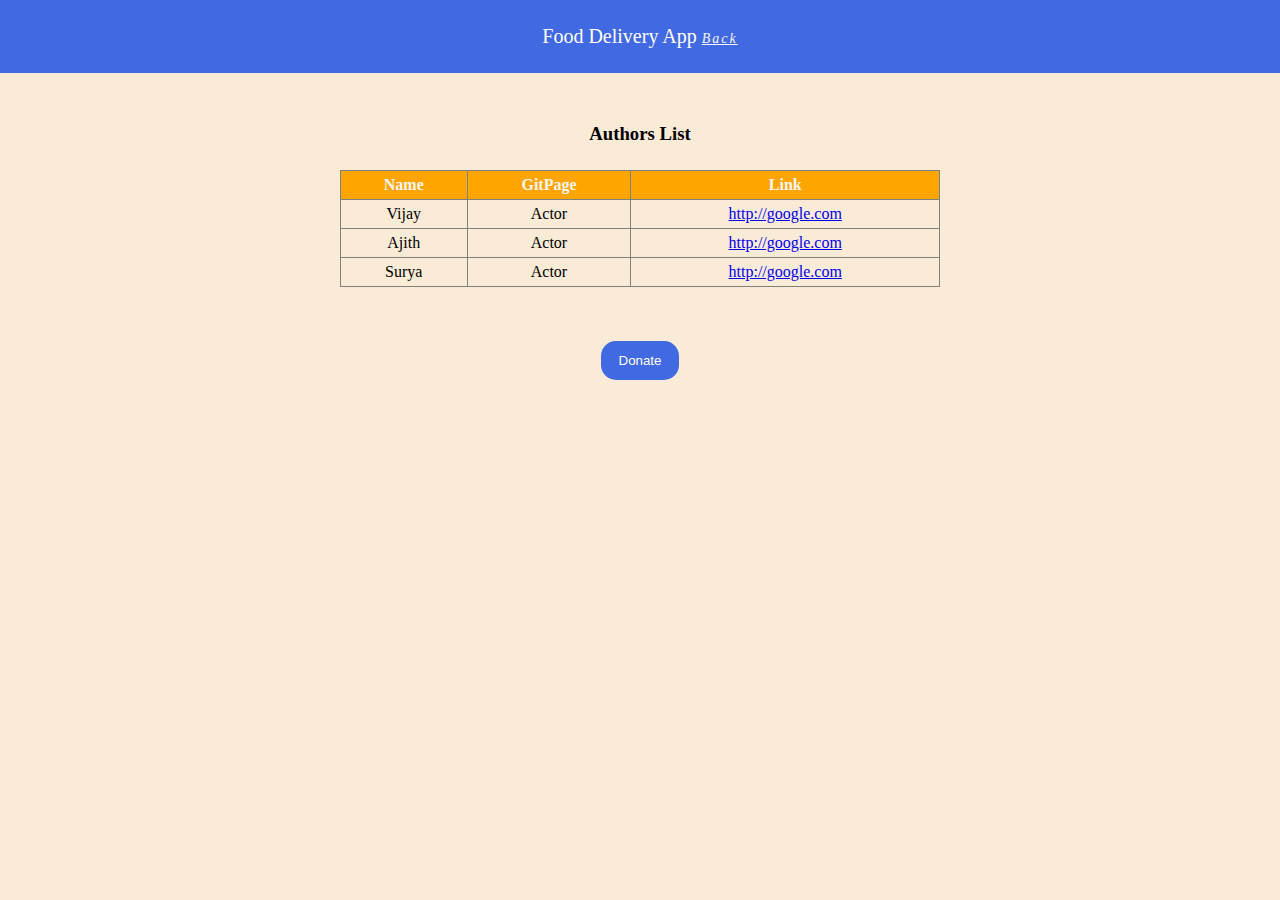
<file: about.html>
<!DOCTYPE html>
<html lang="en">

<head>
    <meta charset="UTF-8" />
    <meta http-equiv="X-UA-Compatible" content="IE=edge" />
    <meta name="viewport" content="width=device-width, initial-scale=1.0" />
    <title>About</title>
    <link rel="stylesheet" href="/style.css" />
</head>

<body>
    <header>
        Food Delivery App
        <a href="./index.html" id="spanSample" style="
        font-size: 14px;
        color: whitesmoke;
        letter-spacing: 2px;
        font-style: italic;
        cursor: pointer;
      ">Back</a>
    </header>
    <main id="main">
        <h3>Authors List</h3>
        <style>
            table {
                width: 100%;
                margin-top: 25px;
            }

            table,
            td,
            th {
                border: 1px solid gray;
                border-collapse: collapse;
                padding: 5px;
            }

            thead {
                background-color: orange;
                color: whitesmoke;
            }
        </style>
        <table>
            <thead>
                <tr>
                    <th>Name</th>
                    <th>GitPage</th>
                    <th>Link</th>
                </tr>
            </thead>
            <tbody>
                <tr>
                    <td>Vijay</td>
                    <td>Actor</td>
                    <td><a href="#">http://google.com</a></td>
                </tr>
                <tr>
                    <td>Ajith</td>
                    <td>Actor</td>
                    <td><a href="#">http://google.com</a></td>
                </tr>
                <tr>
                    <td>Surya</td>
                    <td>Actor</td>
                    <td><a href="#">http://google.com</a></td>
                </tr>
            </tbody>
        </table>
        <br><br><br>
        <div>
            <button style="padding:12px 18px;background-color: royalblue;color: white;border: none;border-radius: 15px;" data-toggle-id="donate-form">Donate</button>

            <form id="donate-form" style="margin-top: 20px;" hidden>
                <input type="number" name="" id="" style="padding: 6px 12px;" min="1">
                <button style="padding:8px 18px;background-color: royalblue;color: white;border: none;border-radius: 15px;">Donate</button>
            </form>
        </div>

    </main>
    <script src="/learning.js"></script>
</body>

</html>
</file>
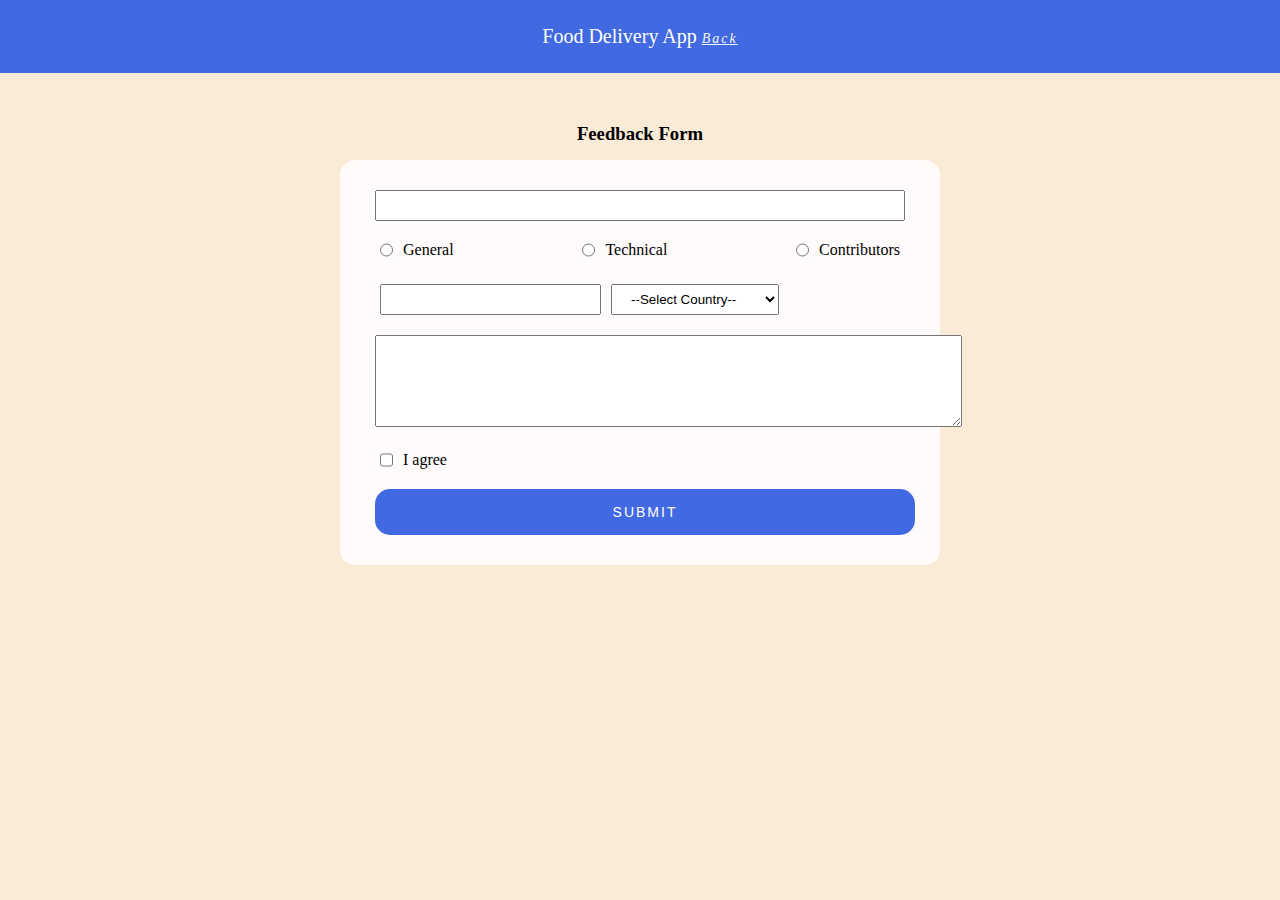
<file: feedback.html>
<!DOCTYPE html>
<html lang="en">

<head>
    <meta charset="UTF-8" />
    <meta http-equiv="X-UA-Compatible" content="IE=edge" />
    <meta name="viewport" content="width=device-width, initial-scale=1.0" />
    <title>About</title>
    <link rel="stylesheet" href="/style.css" />
</head>

<body>
    <header>
        Food Delivery App
        <a href="./index.html" id="spanSample" style="
          font-size: 14px;
          color: whitesmoke;
          letter-spacing: 2px;
          font-style: italic;
          cursor: pointer;
        ">Back</a>
    </header>
    <style>
        form{
            background-color: rgb(255, 251, 251);
            padding: 20px 25px;
            margin-top: 15px;
            border-radius: 15px;
        }
        form * {
            margin: 5px;
        }
        form input[type="text"], input[type='email'],select{
            padding:6px 15px;
            width: 100%;
        }
        form button{
            width: 100%;
            padding: 15px 20px;
            border-radius: 15px;
            border: none;
            background-color: royalblue;
            color: white;
            font-size: 14px;
            text-transform: uppercase;
            font-weight: 100px;
            letter-spacing: 2px;
            cursor: pointer;
        }
        .d-flex{
            display: flex;
        }
    </style>
    <main id="main">
        <h3> <span></span>  Feedback Form</h3>

        <form name="feedbackform" class="feedbackform" autocomplete="off">
            <div class="d-flex" style="align-items: center;">
                <input type="text" name="fullName" id=""   />
                <div class="hiddenField" hidden>✅</div></div>

                

            <div class="d-flex raidoEl" style="justify-content: space-between;">
                <div class="d-flex">
                    <input type="radio" name="type" id="General" value="General" />
                    <label for="General">General</label>
                </div>
                <div class="d-flex">
                    <input type="radio" name="type" id="Technical" value="Technical" />
                    <label for="Technical">Technical</label>
                </div>
                <div class="d-flex">
                    <input type="radio" name="type" id="Contributors" value="Contributors" />
                    <label for="Contributors">Contributors</label>
                </div>
            </div>

            <div class="d-flex">
                <div><input type="email" name="email" id="" /></div>
                <div>
                    <select name="country" id="">
                        <option value="">--Select Country--</option>
                        <option value="India">India</option>
                        <option value="USA">USAmerican</option>
                        <option value="Canada">Canada</option>
                    </select>
                </div>
            </div>

            <div><textarea name="feedback" id="" cols="71" rows="6"></textarea></div>

            <div class="d-flex">
                <label for="agree" class="d-flex">
                    <input type="checkbox" name="agree" value="true" id="agree" />
                    <span>I agree</span>
                </label>
            </div>

            <div><button>Submit</button></div>
        </form>
    </main>
    <script src="/feedback.js"></script>
</body>

</html>
</file>
<file: style.css>
*{
    margin: 0;
    padding: 0;
    box-sizing: border-box;
    list-style: none;
}
body{
    background-color: antiquewhite; 
}
header{
    background-color: royalblue;
    padding: 25px;
    color: white;
    text-align: center;
    font-size: 20px;
}
main{
    width: 600px;
    margin: 50px auto;
    text-align: center;
}
.topSearch{
    padding: 20px;
    background-color: white;
    border-radius: 15px;
    display: flex;
    justify-content: space-evenly;
}
.bottomBox{
    padding: 30px;
    background-color: white;
    margin: 20px 0;
    border-radius: 15px;
}
.bottomBox ul li{
    border: 1px solid gray;
    margin: 16px;
    padding: 12px;
    text-align: left;
    color: gray;
    display: flex;
    align-items: center;
    justify-content: space-between;
}
.bottomBox img{
    width: 250px;
    color: gray;
    opacity: 0.5;
}
.textInput{
    border: 1px solid ghostwhite;
    background: #f0f4f7;
    outline: none;
    width: 80%;
    padding: 15px 10px;
    border-radius: 5px;
}
.inputBtn{
    padding: 15px 10px;
    background-color: royalblue;
    outline: none;
    border: 1px solid royalblue;
    color: white;
    width: 80px;
    border-radius: 5px;
    cursor: pointer;
    
}
.inputBtn:hover{
    cursor: pointer;
}

.alertBox{
    display: flex;
    justify-content: space-between;
    background-color: green;
    padding: 12px;
    border-radius: 5px;
    color: white;
    text-align: left;
    margin: -40px 0 15px 0;
}
.inputCon{
    background-color: rgb(255, 252, 246);
    padding: 15px;
    transition: all 2s;
}


.inputCon.hide{
    padding: 0;
    opacity: 0;
}

.inputCon input{
    outline: none;
    padding: 8px 10px;
    width: 80%;
}
.showHide{
    display: none;
}

.active{
    background-color: lightgreen;
    color: whitesmoke;
}
</file>
